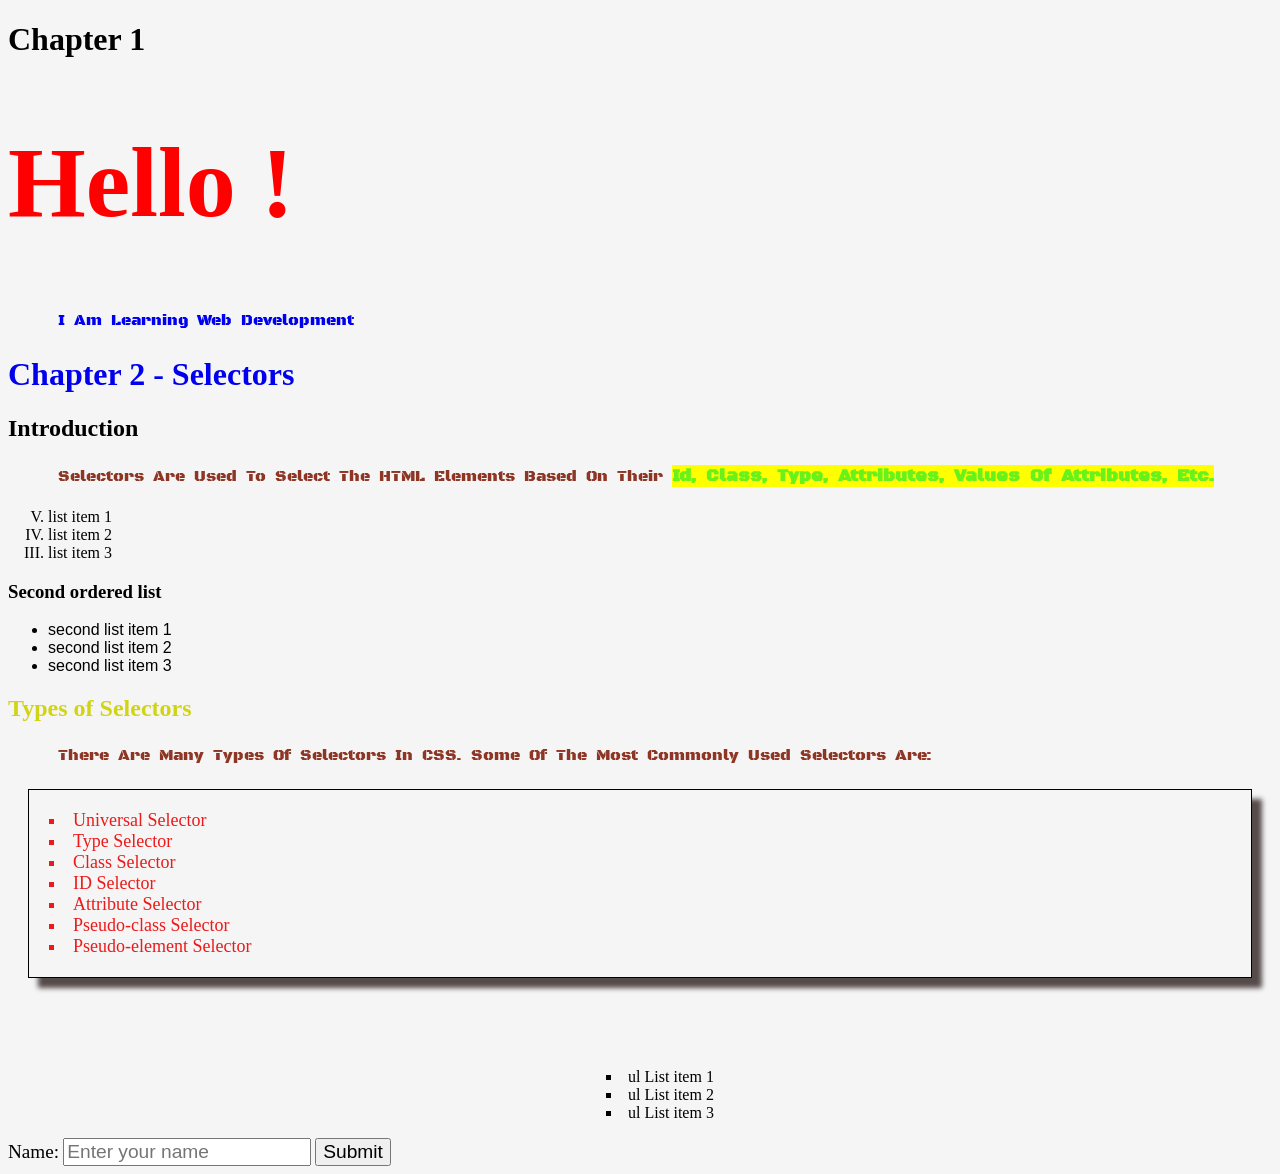
<file: CSS Course/index.html>
<!DOCTYPE html>
<html lang="en">
<head>
    <meta charset="UTF-8">
    <meta name="viewport" content="width=device-width, initial-scale=1.0">
    <title>Document</title>
    <link rel="stylesheet" href="style.css">
    <link rel="preconnect" href="https://fonts.googleapis.com">
<link rel="preconnect" href="https://fonts.gstatic.com" crossorigin>
<link href="https://fonts.googleapis.com/css2?family=Caveat:wght@400..700&display=swap" rel="stylesheet">
   
</head>
<body>
    <h1>Chapter 1</h1>
    <h1 style="font-size: 100px;color:red;">Hello !</h1>
    <p><a href="https://www.youtube.com/watch?v=GlEY28YLffs&t=10144s">I am learning Web Development</a></p>
    <header>
        <h1><a href="one.html">Chapter 2 - Selectors</a></h1>
    </header>
    <main>
        <article>
            <h2>Introduction</h2>
            <p>Selectors are used to select the HTML elements based on their <span id="highlight">id, class, type, attributes, values of attributes, etc.</span> </p>
            <p>
                <ol start="5" reversed>
                    <li>list item 1</li>
                    <li>list item 2</li>
                    <li>list item 3</li>
                </ol>
                <h3>Second ordered list</h3>
                <p>
                    <ol class="ol2">
                        <li> second list item 1</li>
                        <li>second list item 2</li>
                        <li>second list item 3</li>
                    </ol>
                </p>
        </p>
        </article>
        <article >
            <h2 class="go">Types of Selectors</h2>
            <p>There are many types of selectors in CSS. Some of the most commonly used selectors are:</p>
            <ul id="cafe">
                <li>Universal Selector</li>
                <li>Type Selector</li>
                <li>Class Selector</li>
                <li>ID Selector</li>
                <li>Attribute Selector</li>
                <li>Pseudo-class Selector</li>
                <li>Pseudo-element Selector</li>
            </ul>
            <br><br><br>
            <ul>
                <li>ul List item 1</li>
                <li>ul List item 2</li>
                <li>ul List item 3</li>
            </ul>
        </article>
        <article>
            <form>
                <label for="name">Name:</label>
                <input type="text" name="name" placeholder="Enter your name">
                <button type="submit">Submit</button>
            </form>
    </main>
</body>
</html>
</file>
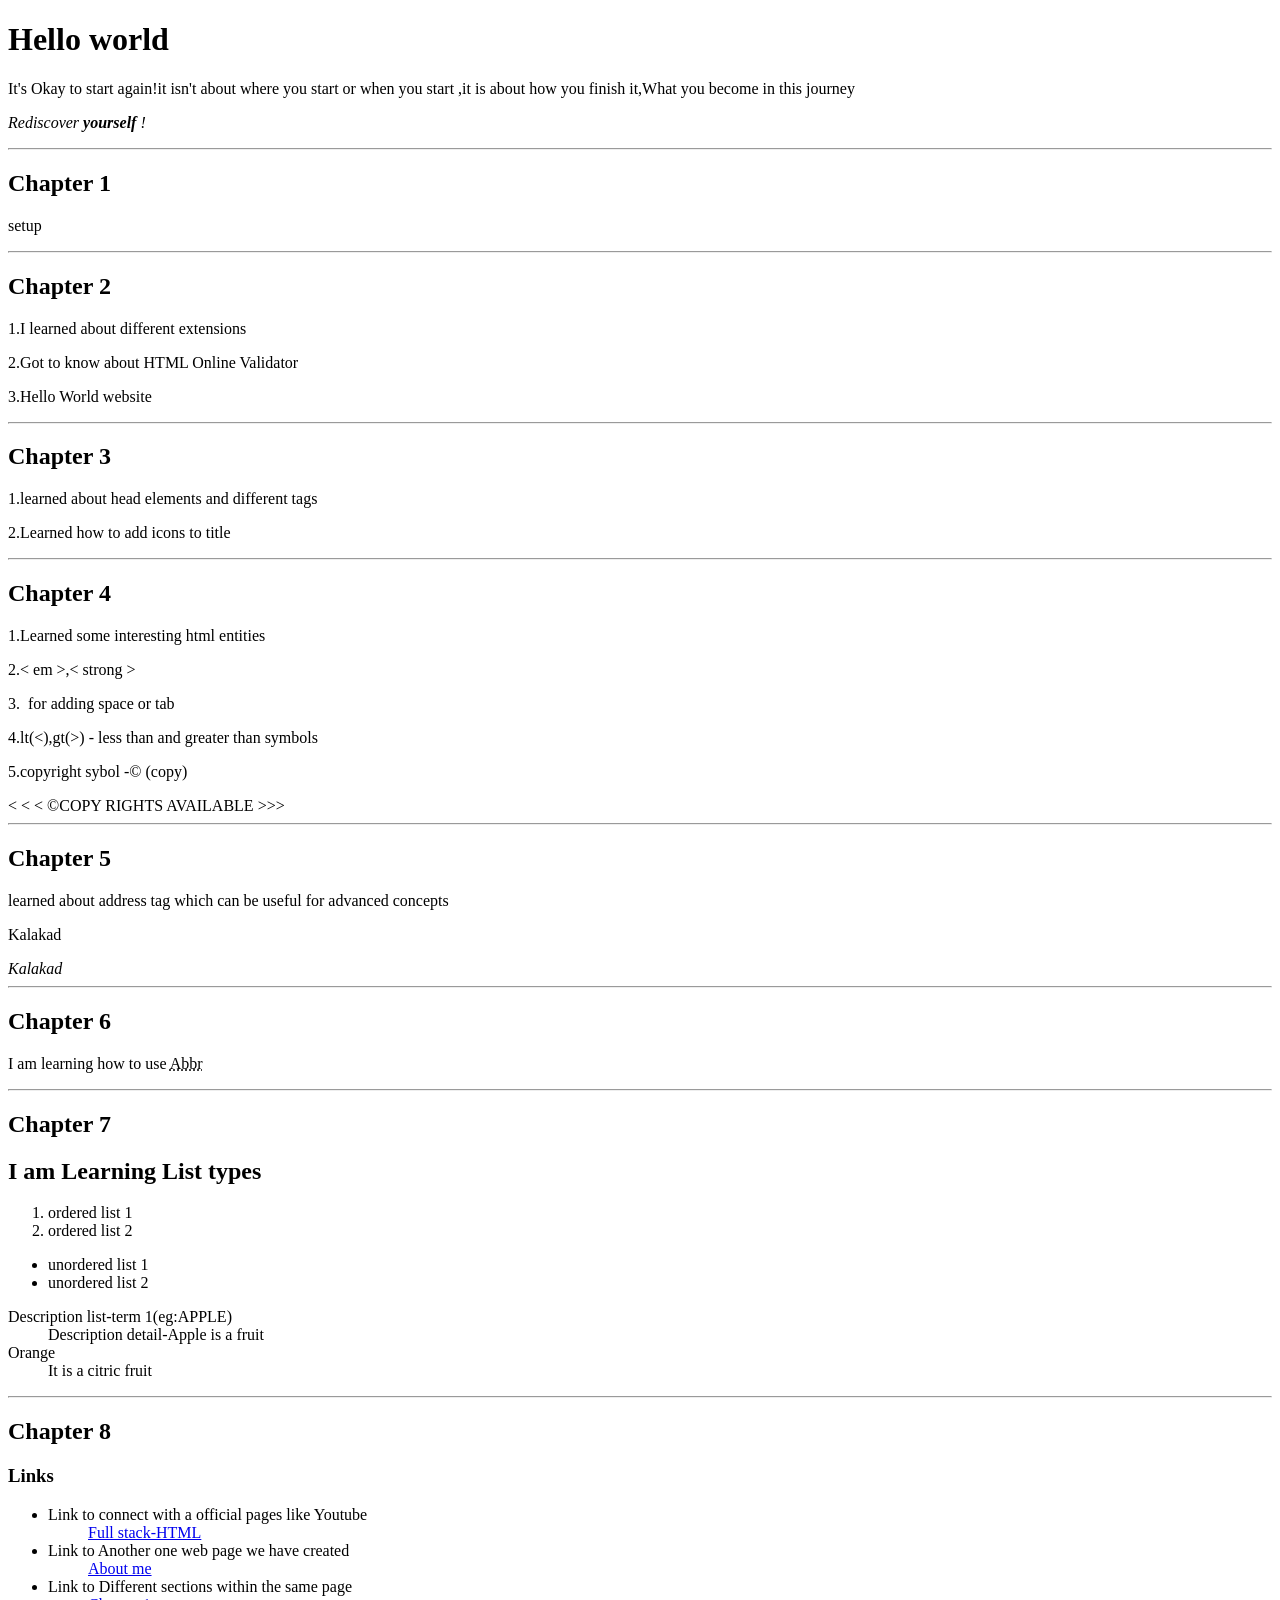
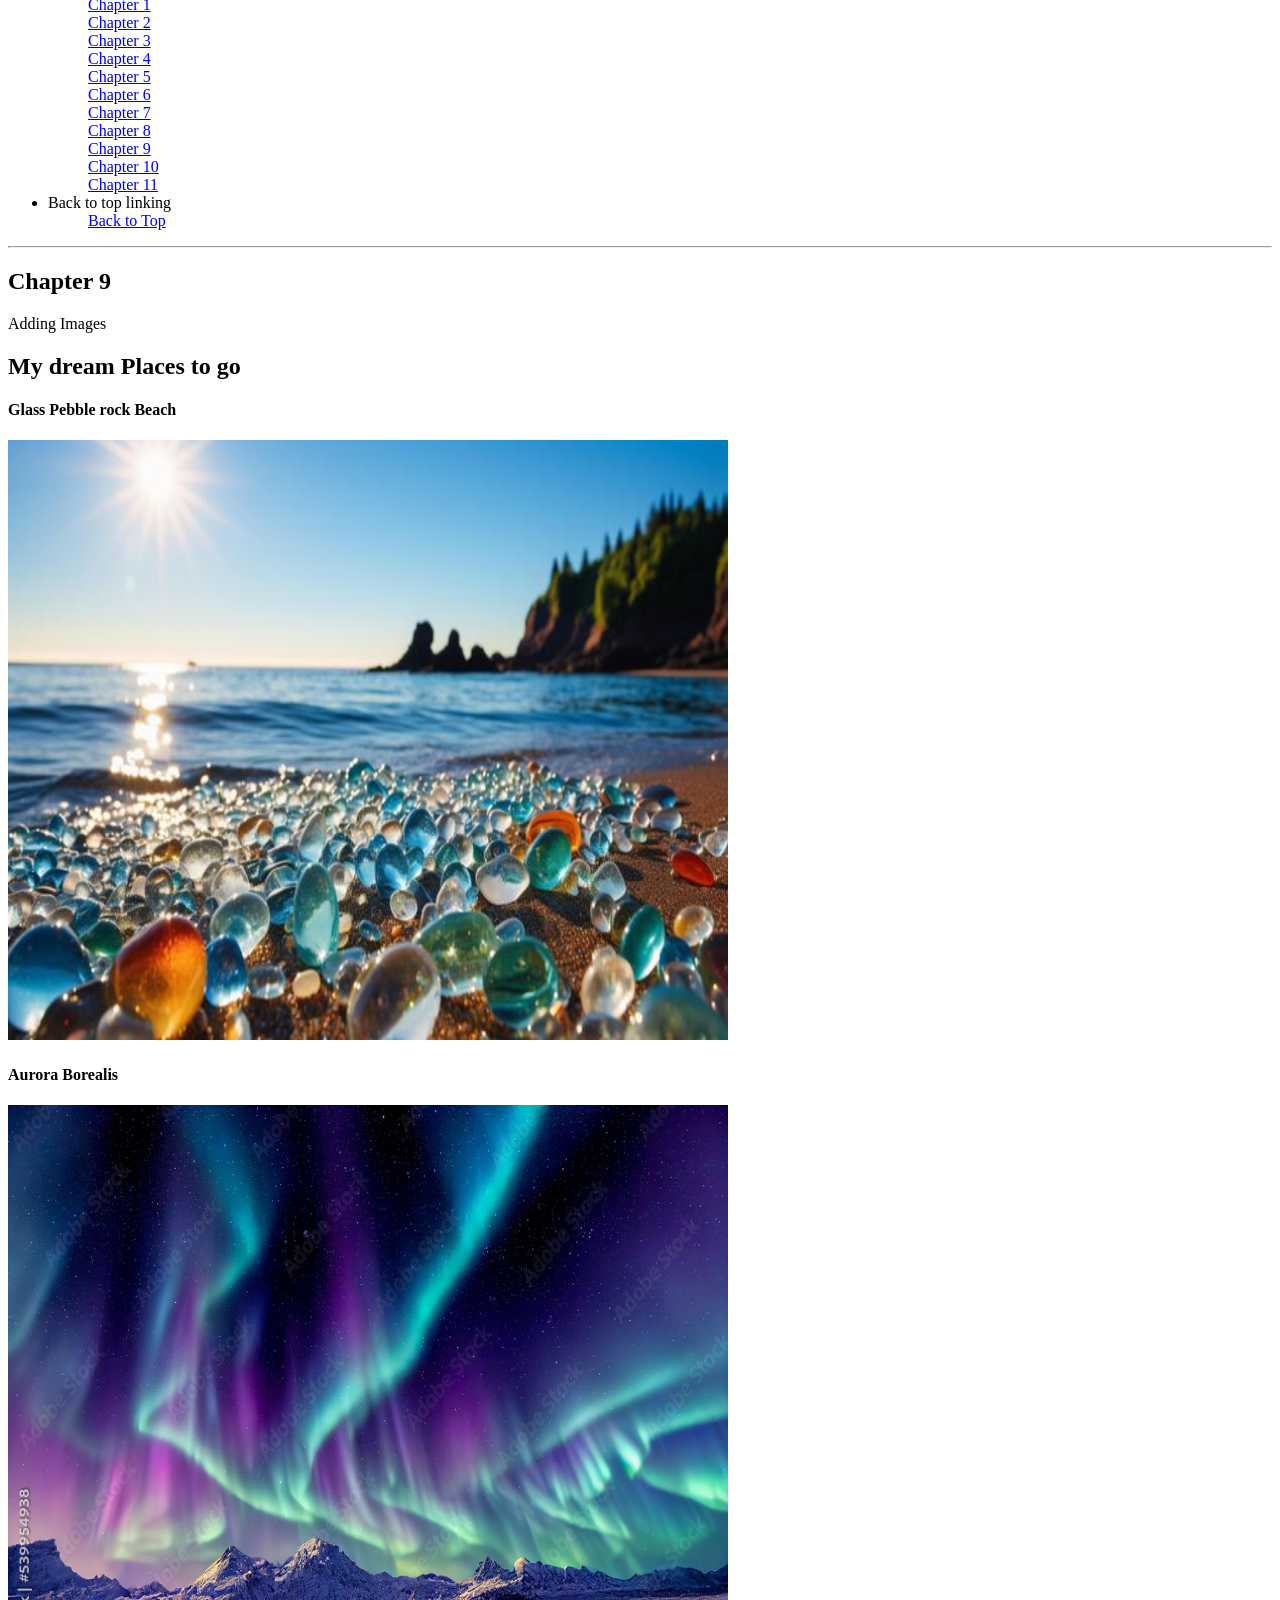
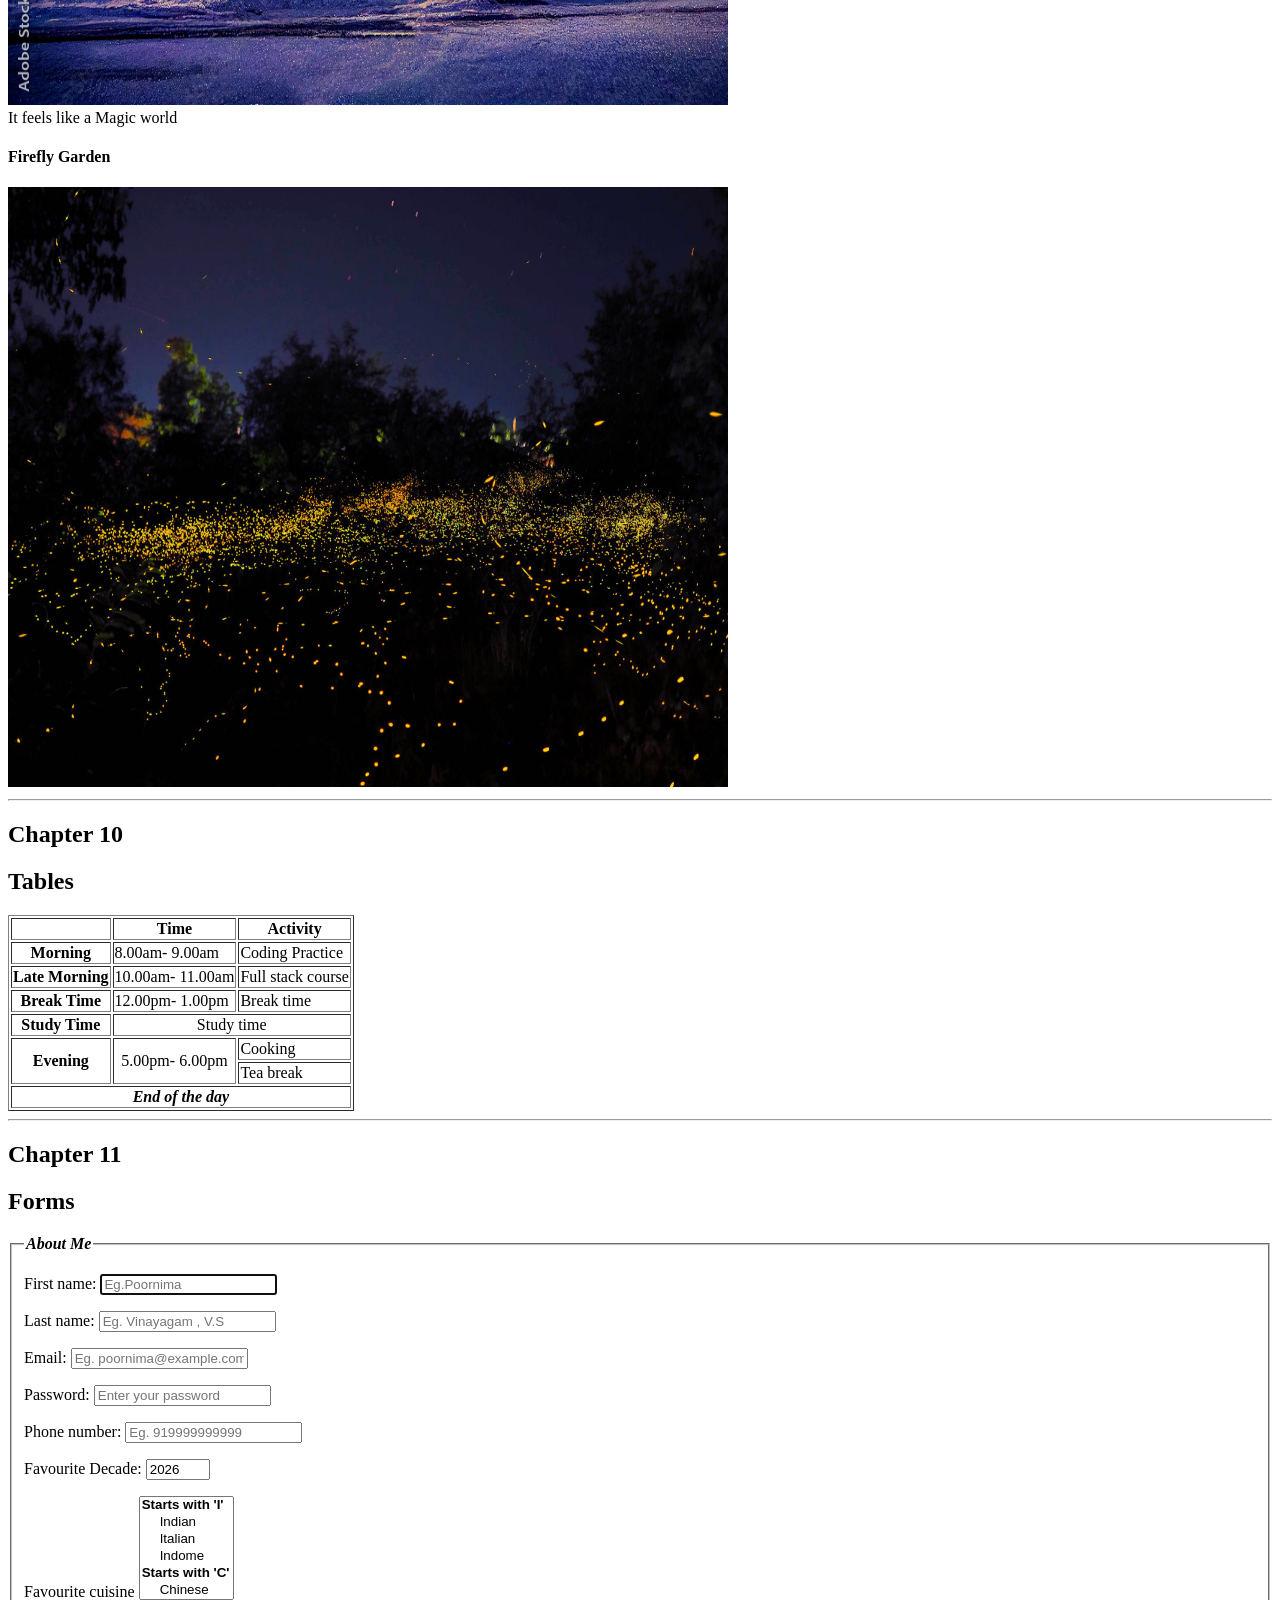
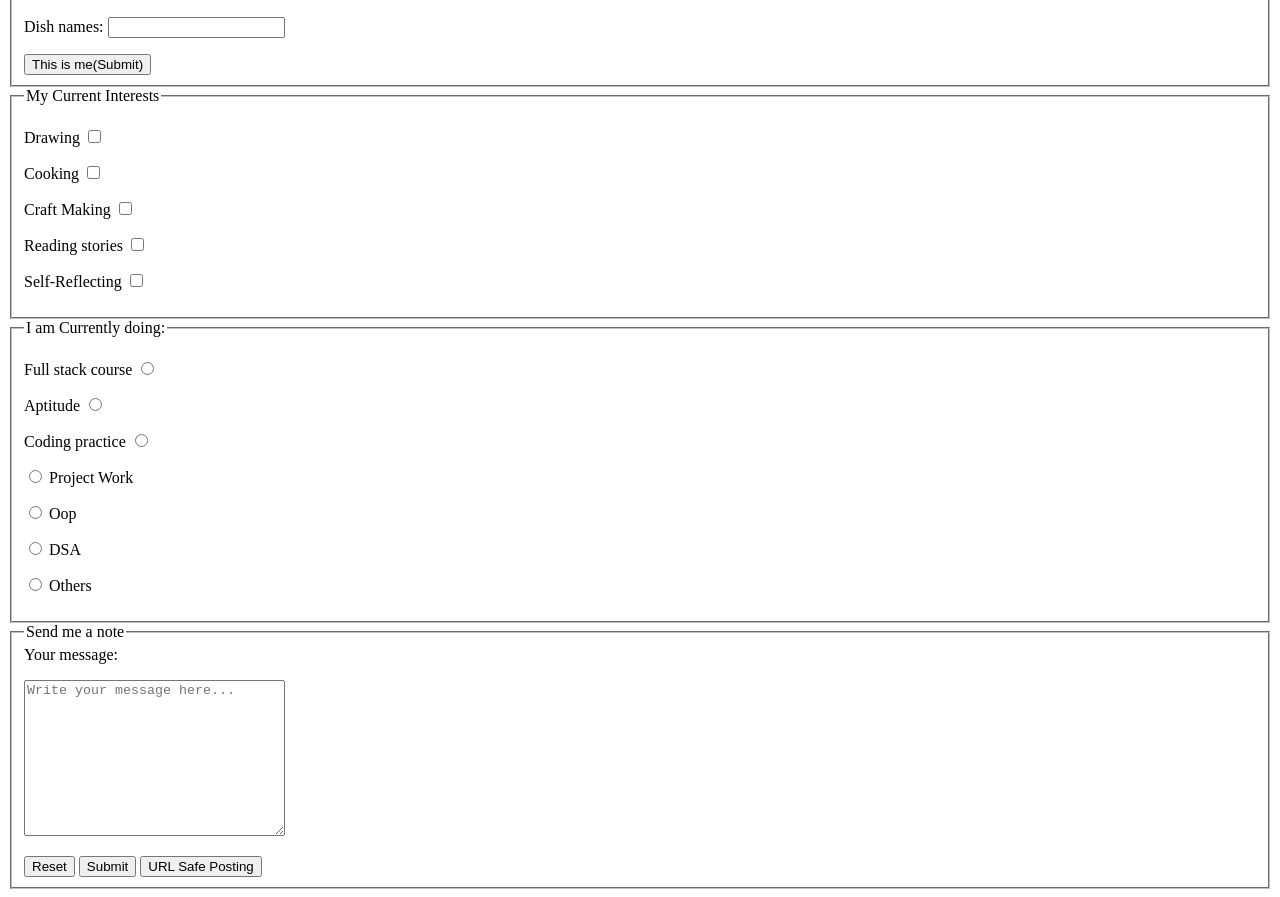
<file: HTML/index.html>
<!Doctype html>
<html lang="en"> 
    <head>
        <meta charset="UTF-8">
        <title>My first page</title>
        <link rel="icon" href="../Images/HTML5_logo.webp" type="image/x-icon">
    </head>
    <body>
        <h1>Hello world</h1>
        <p>It's Okay to start again!it isn't about where you start or when you start ,it is about how you finish it,What you become in this journey</p>
        <p><em>Rediscover <strong>yourself </strong>!</em></p>
        <hr>
        <section id="c1">
        <h1>Chapter 1</h1>
        <p>setup</p>
        </section>
        <hr>
        <section id="c2">
        <h1>Chapter 2</h1>
        <p>1.I learned about different extensions</p>
        <p>2.Got to know about HTML Online Validator</p>
        <p>3.Hello World website</p>
        </section>
        <hr>
        <section id="c3">
        <h1>Chapter 3</h1>
        <p>1.learned about head elements and different tags</p>
        <p>2.Learned how to add icons to title</p>
        </section>
        <hr>
        <section id="c4">
        <h1>Chapter 4</h1>
        <p>1.Learned some interesting html entities</p>
        <p>2.&lt; em &gt;,&lt; strong &gt;</p>
        <p>3.&nbsp; for adding space or tab</p>
        <p>4.lt(&lt;),gt(&gt;) - less than and greater than symbols</p>
        <p>5.copyright sybol -&copy; (copy)</p>
        &lt; &lt; &lt; &copy;COPY RIGHTS AVAILABLE &gt;&gt;&gt;
        </section>
        <hr>
        <section id="c5">
        <h1>Chapter 5</h1>
        <p>learned about address tag which can be useful for advanced concepts</p>
        <p>Kalakad</p>
        <address>Kalakad</address>
        </section>
        <hr>
        <section id="c6">
        <h1>Chapter 6</h1>
        <p>I am learning how to use <abbr title="Abbrivation">Abbr</abbr></p>
        </section>
        <hr>
        <section id="c7">
        <h1>Chapter 7</h1>
        <h2>I am Learning List types</h2>
        <ol>
            <li>ordered list 1</li>
            <li>ordered list 2</li>
        </ol>
        <ul>
            <li>unordered list 1</li>
            <li>unordered list 2</li>
        </ul>
        <dl>
            <dt>Description list-term 1(eg:APPLE)</dt>
            <dd>Description detail-Apple is a fruit</dd>
            <dt>Orange</dt>
            <dd>It is a citric fruit</dd>
        </dl>
        </section>
        <hr>
        <section id="c8">
        <h1>Chapter 8</h1>
        <h3>Links</h3>
        <ul>
            <li><dt>Link to connect with a official pages like Youtube</dt></li>
            <dd><a href="https://www.youtube.com/watch?v=tfN9gPFmUfA&list=PLla-GdVgzZZV-z0Gxc7rkrV4cuqYSNZMy">Full stack-HTML</a></dd>
            <li><dt>Link to Another one web page we have created</dt></li>
            <dd><a href="Aboutme.html">About me</a></dd>
            <li><dt>Link to Different sections within the same page</dt></li>
            <dd><a href="#c1">Chapter 1</a></dd>
            <dd><a href="#c2">Chapter 2</a></dd>
            <dd><a href="#c3">Chapter 3</a></dd>
            <dd><a href="#c4">Chapter 4</a></dd>
            <dd><a href="#c5">Chapter 5</a></dd>
            <dd><a href="#c6">Chapter 6</a></dd>
            <dd><a href="#c7">Chapter 7</a></dd>
            <dd><a href="#c8">Chapter 8</a></dd>
            <dd><a href="#c9">Chapter 9</a></dd>
            <dd><a href="#c10">Chapter 10</a></dd>
            <dd><a href="#c11">Chapter 11</a></dd>
            <li><dt>Back to top linking</dt></li>
            <dd><a href="#">Back to Top</a></dd>
        </ul>
    </section>
    <hr>
    <section id="c9">
        <h1>Chapter 9</h1>
        <p>Adding Images</p>
        <h2>My dream Places to go</h2>
        <h4>Glass Pebble rock Beach</h4>
        <img src="../Images/GlassPebbleRockBeach_img.jpg"
     alt="Glass Pebble rock Beach image" width="720" height="600" loading="lazy">
        <h4>Aurora Borealis</h4>
        <img src="../Images/Aurora.jpg" alt="Aurora Borealis image" title="Sky Magic" width="720" height="600" loading="lazy">
        <figcaption>It feels like a Magic world</figcaption>
        <h4>Firefly Garden</h4>
        <img src="../Images/FireflyGarden_img.jpg" alt="Firefly" title="FF garden" width="720" height="600" loading="lazy">
    </section>
    <hr>
    <section id="c10">
    <h1>Chapter 10</h1>
    <h2>Tables</h2>
    
        <table border="1">
            <thead>
            <th>&nbsp;</th>
            <th>Time</th>
            <th>Activity</th>
            </thead>
            <tbody>
            <tr>
                <th scope="row">Morning</th>
                <td>
                    <time datetime="8.00am">8.00am</time>-
                    <time datetime="9.00am">9.00am</time>
                </td>
                <td>Coding Practice</td>
            </tr>
            <tr>
                <th scope="row">Late Morning</th>
                <td>
                    <time datetime="10.00am">10.00am</time>-
                    <time datetime="11.00am">11.00am</time>
                </td>
                <td>Full stack course</td>
            </tr>
            <tr>
                <th scope="row">Break Time</th>
                <td>
                    <time datetime="12.00pm">12.00pm</time>-
                    <time datetime="1.00pm">1.00pm</time>
                </td>
                <td>Break time</td>
            </tr>
            <tr>
                <th scope="row">Study Time</th>
                <td colspan="2" style="text-align: center;"> Study time</td>
            </tr>
            <tr>
                <th scope="row" rowspan="2">Evening</th>
                <td rowspan="2" style="text-align: center;">
                    <time datetime="5.00pm">5.00pm</time>-
                    <time datetime="6.00pm">6.00pm</time>
                </td>
                <td>Cooking</td>
            </tr>
            <tr>
                <td>Tea break</td>
            </tr>
            </tbody>
            <tfoot>
                <tr>
                    <td colspan="3" style="text-align: center;"><strong><i>End of the day</i></strong></td>
                </tr>
        </table>
    </section>
    <hr>
    <section id="c11">
        <h1>Chapter 11</h1>
        <h2>Forms</h2>
        <form action="https://httpbin.org/get" method="get">
            <fieldset>
                <legend><strong><i>About Me</i></strong></legend>
            <p>
            <label for="fname">First name:</label>
            <input type="text" id="fname" name="fname" placeholder="Eg.Poornima" autocomplete="on" autofocus required ><br>
            </p>
            <p>  
            <label for="lname">Last name:</label>
            <input type="text" id="lname" name="lname" placeholder="Eg. Vinayagam , V.S " autocomplete="on" required><br>
            </p>
            <p>
            <label for="email">Email:</label>
            <input type="email" id="email" name="email" placeholder="Eg. poornima@example.com" autocomplete="on" required><br>
            </p>
            <p>
                <label for="password">Password:</label>
                <input type="password" name="password" id="password" placeholder="Enter your password"  required><br>

            </p>
            <p>
                <label for="phone">Phone number:</label>
                <input type="tel" name="phone" id="phone" placeholder="Eg. 919999999999" pattern="\+[0-9]{2}\s[0-9]{10}" required><br>
            </p>
            <p>
                <label for="decade">Favourite Decade:</label>
                <input type="number" name="decade" id="decade" min="1970" max="2026" step="5" value="2026" placeholder="Eg. 2026" required><br>
            </p>
            <p>
                <label for="cuisine">Favourite cuisine</label>
                <select name="cuisine" id="cuisine" multiple size="6" required> <!-- <usage of multiple size attribute to select multiple options> -->
                    <optgroup label="Starts with 'I'">
                        <option value="Indian">Indian</option>
                        <option value="Italian">Italian</option>
                        <option value="Indome">Indome</option>
                    </optgroup>
                    <optgroup label="Starts with 'C'">
                        <option value="Chinese">Chinese</option>
                        <option value="Continental">Continental</option>
                    </optgroup>
                    <optgroup label="Starts with 'M'">
                        <option value="Mexican">Mexican</option>
                        <option value="Malaysian">Malaysian</option>
                    </optgroup>
                </select>
            </p>
            <p>
                <label for="contents">Dish names:</label>
                <input type="text" name="contents" id="contents" list="dish-list" required>
                <datalist id="dish-list">
                    <option value="Briyani">
                    <option value="Noodles">
                    <option value="Pasta">  
                    <option value="Pizza">
                    <option value="Momos">
                </datalist>
            </p>
            <input type="submit" value="This is me(Submit)">
            </fieldset>
            <fieldset>
                <legend>My Current Interests</legend>
                <p>
                    <label for="interest 1">Drawing</label>
                    <input type="checkbox" id="interest 1" name="interests" value="drawing">
                </p>
                <p>
                    <label for="interest 2">Cooking</label>
                    <input type="checkbox" id="interest 2" name="interests" value="cooking">
                </p>
                <p>
                    <label for="interest 3">Craft Making</label>
                    <input type="checkbox" id="interest 3" name="interests" value="Craft Making">
                </p>
                <p>
                    <label for="interest 4">Reading stories</label>
                    <input type="checkbox" id="interest 4" name="interests" value="Reading stories">
                </p>
                <p>
                    <label for="interest 5">Self-Reflecting</label>
                    <input type="checkbox" id="interest 5" name="interests" value="Self-Reflecting">
                </p>
            </fieldset>
            <fieldset>
                <legend>I am Currently doing:</legend>
                <p>
                    <label for="work1">Full stack course</label>
                    <input type="radio" name="work" value="FSC">
                </p>
                <p>
                    <label for="work2">Aptitude</label>
                    <input type="radio" name="work" value="Apti">
                </p>
                <p>
                    <label for="work3">Coding practice</label>
                    <input type="radio" name="work" value="Coding">
                </p>
                <p>
                    
                    <input type="radio" name="work" value="Project">
                    <label for="work4">Project Work</label>
                </p>
                <p>
                    
                    <input type="radio" name="work" value="Oop">
                    <label for="work5">Oop</label>
                </p>
                <p>
                    
                    <input type="radio" name="works" value="DSA">
                    <label for="work6">DSA</label>
                </p>
                <p>
                  
                    <input type="radio" name="works" value="Others"> <!-- <here we can choose 2 options because we have given different name for the radio button> -->
                      <label for="work7">Others</label>
                </p>
            </fieldset>
            <fieldset>
                <legend>Send me a note</legend>
                <label for="message">Your message:</label>
                <p> <!-- <note the para tag here if it not here after the label tag the text area will not be displayed properly> -->
                <textarea name="message" id="message" cols="30" rows="10" placeholder="Write your message here..." required></textarea>
                </p>
                <button type="Reset">Reset</button>
                <button type="submit">Submit</button>
                <button type="submit" formaction="https://httpbin.org/post" formmethod="post">URL Safe Posting</button> <!-- <post is used to send data to the server in a secure way then get method .because get method is not secure because it sends data in the url and it can be seen by others> -->

            </fieldset>
            
        </form>
   
    </body>
</html>
</file>
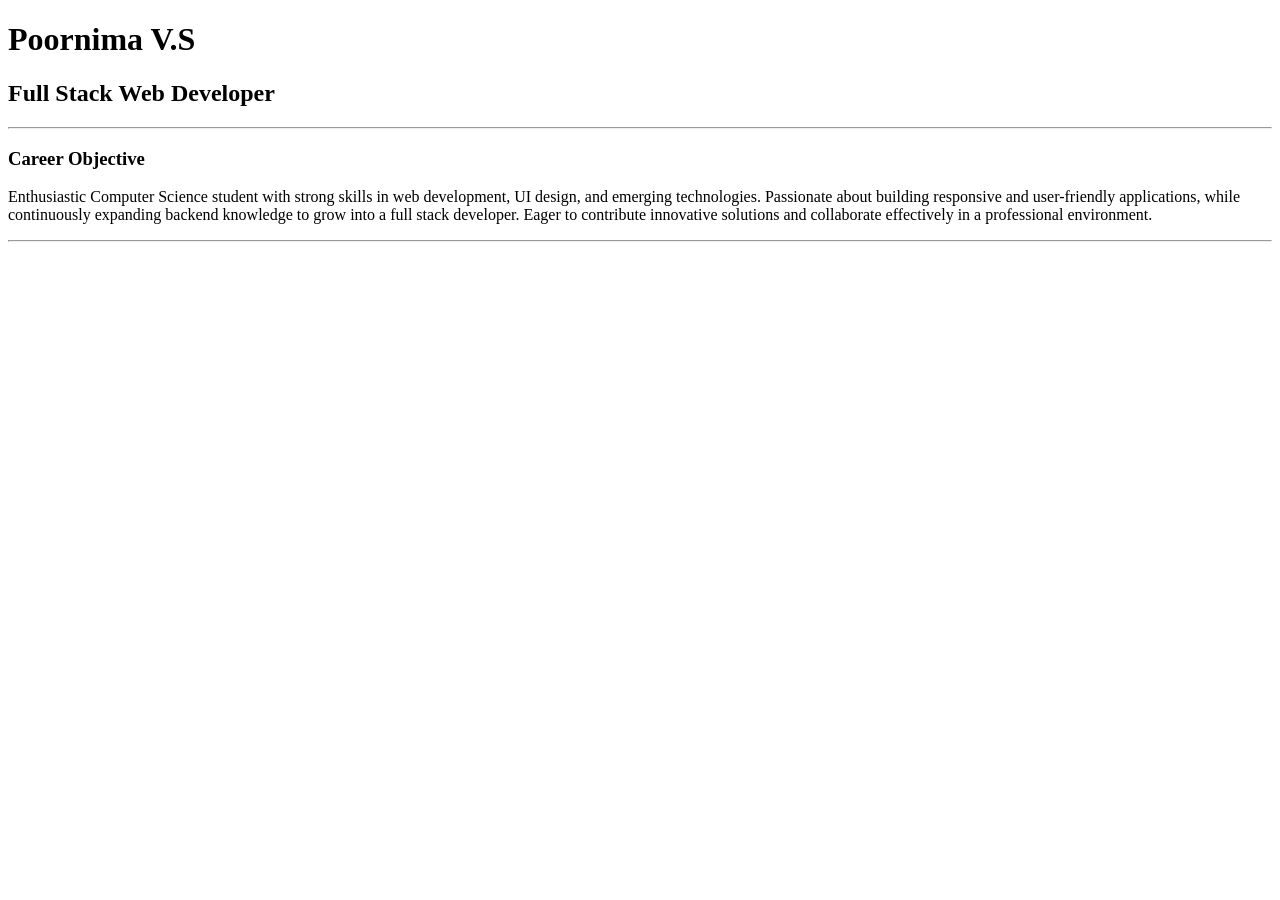
<file: HTML/Aboutme.html>
<!DOCTYPE html>
<html>
    <head>
        <link rel="icon" href="C:\Users\poorn\Desktop\Full stack -Balachandra\Images\Aboutme_logo.png" type="image/x-icon">
        <title>About me</title>
    </head>
    <body>
        <h1>Poornima V.S</h1>
        <h2>Full Stack Web Developer</h2>
        <hr>
        <h3>Career Objective</h3>
        <p>Enthusiastic Computer Science student with strong skills in web development, 
            UI design, and emerging technologies. Passionate about building responsive 
            and user-friendly applications, while continuously expanding backend knowledge 
            to grow into a full stack developer. Eager to contribute innovative solutions 
            and collaborate effectively in a professional environment.
        </p>
        <hr>
    </body>
</html>
</file>
<file: CSS Course/style.css>
@import url('https://fonts.googleapis.com/css2?family=Black+Ops+One&display=swap');


 p{
    color:hsla(10, 82%, 28%, 0.897);
    font-family: 'Black Ops One', cursive;
} 
body{  /* use coolors website for color selection */
    border: 5 px solid black;
    background-color:whitesmoke;
} 

/* class have higher priority than type selector and id selector have higher priority than type selector and class */
.go{
    color:rgb(209, 212, 20);
}
#cafe{
    font-size:large;
    color:rgb(236, 26, 26);
    padding: 20px;
    margin: 20px;
    box-shadow: 10px 10px 5px rgb(85, 75, 75);
    border: 1.5px solid black;
    text-align: justify;
    
    
}
p span{
    background-color:yellow;
}

#highlight{
    color:rgba(95, 240, 29, 0.938);
    font-size:large;
    font-weight:bold;
} 


/* colors chapter :
1. Named colors 
2.rgb
3.rgba
4.hsl
5.hsla
6.hexadecimal 

use coolors website for color selection
*/

 /*Typography is a way of arranging type to make written language legible, readable, and appealing when displayed. The arrangement of type involves selecting typefaces, point sizes, line lengths, line-spacing (leading), and letter-spacing (tracking), and adjusting the space between pairs of letters (kerning).
 */
 /* 
 *{
    padding: 10%;
    font-size: 1.2rem;

 }
 */
 input,button,label{
    font-size: 1.2rem;
 }

 p{
    text-decoration: none;     /* text-decoration {underline,overline, line-through, none} */
    text-transform: capitalize;  /* text-transform {capitalize, uppercase, lowercase, none} */
    text-align:justify; /*  text-align {left, right, center, justify, start, end}
    */
    text-indent: 50px; /* text-indent {length, percentage, initial, inherit} */
    text-height: 1.5; /* text-height {length, percentage, initial, inherit} */
    text-spacing: 5px; /* text-spacing {length, percentage, initial, inherit} */
    word-spacing: 5px; /* word-spacing {length, percentage, initial, inherit} */
    line-height: 1.7; /* line-height {length, percentage, initial, inherit} */
    ; /* font-style {normal, italic, oblique, initial, inherit} */
     /* font-family {serif, sans-serif, monospace, cursive, fantasy, system-ui, emoji, math, fangsong} */
} 

a{
    text-decoration:none ;
    cursor:crosshair;
}

a:visited{
    COLOR:rgb(37, 214, 52);
}
a:hover{
    text-decoration:underline ;
    color:rgb(187, 62, 13);
}
a:focus{
    background-color:rgb(11, 171, 235);
}
a:active{
    color:rgb(11, 171, 235);
}

/* chapter 8 */

ol{
    list-style-type: upper-roman; /* list-style-type {disc, circle, square, decimal, decimal-leading-zero, lower-roman, upper-roman, lower-greek, lower-alpha, upper-alpha} */
}

.ol2{
    list-style-type: disc;
    font-family:Impact, Haettenschweiler, 'Arial Narrow Bold', sans-serif
}

ul{
    list-style-type: square;
    text-align:center;
    list-style-position: inside;
     /* list-style-position {inside, outside} */
    list-style-image: url(''); /* list-style-image {url, none} */ 
}
</file>
